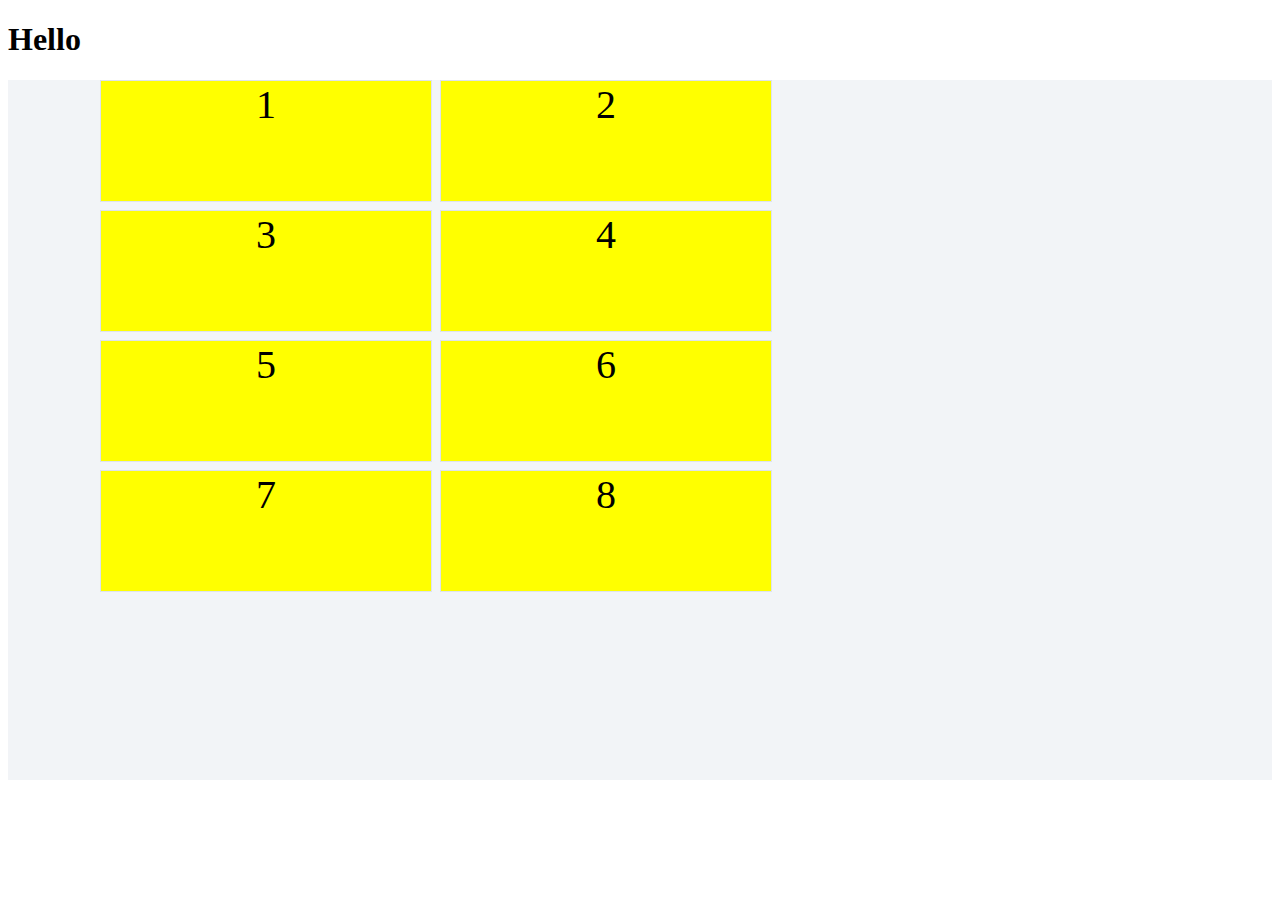
<file: front/index.html>
<!DOCTYPE html>
<html lang="en">
<head>
    <meta charset="UTF-8">
    <meta http-equiv="X-UA-Compatible" content="IE=edge">
    <meta name="viewport" content="width=device-width, initial-scale=1.0">
    <title>Scenario_builder</title>

    <link rel="stylesheet" href="css/style.css" />
</head>
<body>
    <h1>Hello</h1>
    <main>
        <div class="main-container">
          <div class="temp-box">1</div>
          <div class="temp-box">2</div>
          <div class="temp-box">3</div>
          <div class="temp-box">4</div>
          <div class="temp-box">5</div>
          <div class="temp-box">6</div>
          <div class="temp-box">7</div>
          <div class="temp-box">8</div>
        </div>
      </main>
</body>
</html>
</file>
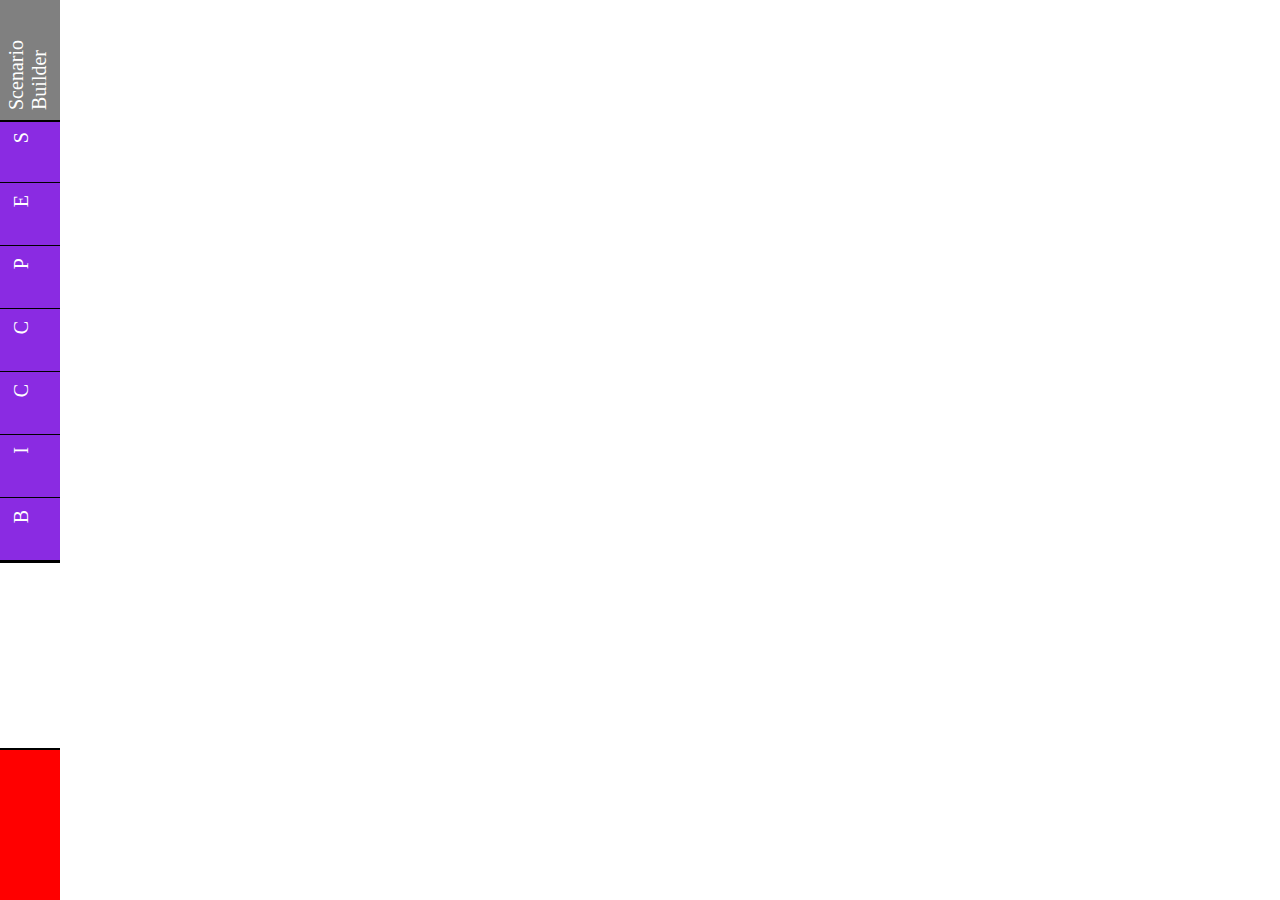
<file: app/templates/home.html>
<!DOCTYPE html>
<html lang="en">
<head>
    <meta charset="UTF-8">
    <meta http-equiv="X-UA-Compatible" content="IE=edge">
    <meta name="viewport" content="width=device-width, initial-scale=1.0">
    <link rel="stylesheet" href="/app/static/css/style.css">

    <title>Scenario Builder</title>
</head>
<body>
    <div class="sidebar">
        <div class="title-container"><div id="title-name">Scenario Builder</div></div>
        <div class="side-list-container">
            <div class="side-list">
                <div class="side-list-hidden">S</div>
                <div class="side-list-text">Scenario</div>
            </div>
            <div class="side-list">
                <div class="side-list-hidden">E</div>
                <div class="side-list-text">Episode</div>
            </div>
            <div class="side-list">
                <div class="side-list-hidden">P</div>
                <div class="side-list-text">Puzzle</div>
            </div>
            <div class="side-list">
                <div class="side-list-hidden">C</div>
                <div class="side-list-text">Character</div>
            </div>
            <div class="side-list">
                <div class="side-list-hidden">C</div>
                <div class="side-list-text">Country</div>
            </div>
            <div class="side-list">
                <div class="side-list-hidden">I</div>
                <div class="side-list-text">Item</div>
        </div>
            <div class="side-list">
                <div class="side-list-hidden">B</div>
                <div class="side-list-text">Background</div>
            </div>
        </div>
        <div class="flexible-box"></div>
        <div class="setting-container"></div>
    </div>
</body>
</html>
</file>
<file: front/css/style.css>
main {
    background: #f2f4f7;
    min-height: 700px;
  }
  .main-container {
    width: 1080px;
    margin: auto;
    display: grid;
    grid-template-columns: 330px 330px; /* 각 행(세로줄)의 길이 */
    grid-template-rows: 120px 120px 120px 120px; /* 각 열(가로줄)의 길이 */
    gap: 10px; /* 자식요소간의 간격 */
  }
  .temp-box {
    background: yellow;
    width: 100%;
    height: 100%;
    font-size: 40px;
    border: 1px solid #dee3eb;
    text-align: center;
  }
</file>
<file: app/static/css/style.css>
body {
    margin: auto;
    min-height: 100vh;
}

#title-name {
    -webkit-transform: rotate(180deg) ;
    -moz-transform: rotate(180deg) ;
    -o-transform: rotate(180deg) ;
    -ms-transform: rotate(180deg) ;
    transform: rotate(180deg);
    writing-mode: vertical-rl;
    
    font-size: 20px;
    padding-top: 10px;
    padding-right: 5px;
    color: white;
}

.sidebar {
    background: black;
    width: 60px;
    height: 100vh;
    display: grid;
    grid-template-columns: 60px; /* 각 행(세로줄)의 길이 */
    grid-template-rows: 120px 1fr 1fr 150px;
    gap: 2px;
}

.title-container {
    background: gray;
}

.side-list-container {
    background: blueviolet;
    width: 100%;
    height: 100%;
    font-size: 15px;
    display: grid;
    grid-template-columns: 100%; /* 각 열(가로줄)의 길이 */
    gap: 2px;
}

.side-list {
    height: 60px;
    background-color: blueviolet;
    border-bottom: 1px solid black;
}

.side-list-text {
    margin: auto;
    display: none;

    -webkit-transform: rotate(180deg) ;
    -moz-transform: rotate(180deg) ;
    -o-transform: rotate(180deg) ;
    -ms-transform: rotate(180deg) ;
    transform: rotate(180deg);
    writing-mode: vertical-rl;
    font-size: 20px;
}
.side-list-hidden {
    margin: auto;
    display: block;

    -webkit-transform: rotate(180deg) ;
    -moz-transform: rotate(180deg) ;
    -o-transform: rotate(180deg) ;
    -ms-transform: rotate(180deg) ;
    transform: rotate(180deg);
    writing-mode: vertical-rl;
    font-size: 20px;

    margin: 10px;
    color: white;
}

.side-list:hover {
    background-color: blueviolet;
    height: 100%;
    transition: 0.2s;
}

.side-list:hover .side-list-text {
    margin: 10px;
    display: block;
    color: white;
}
.side-list:hover .side-list-hidden {
    display: none;
}

.flexible-box {
    background-color: white;
}

.setting-container {
    background-color: red;
}
</file>
